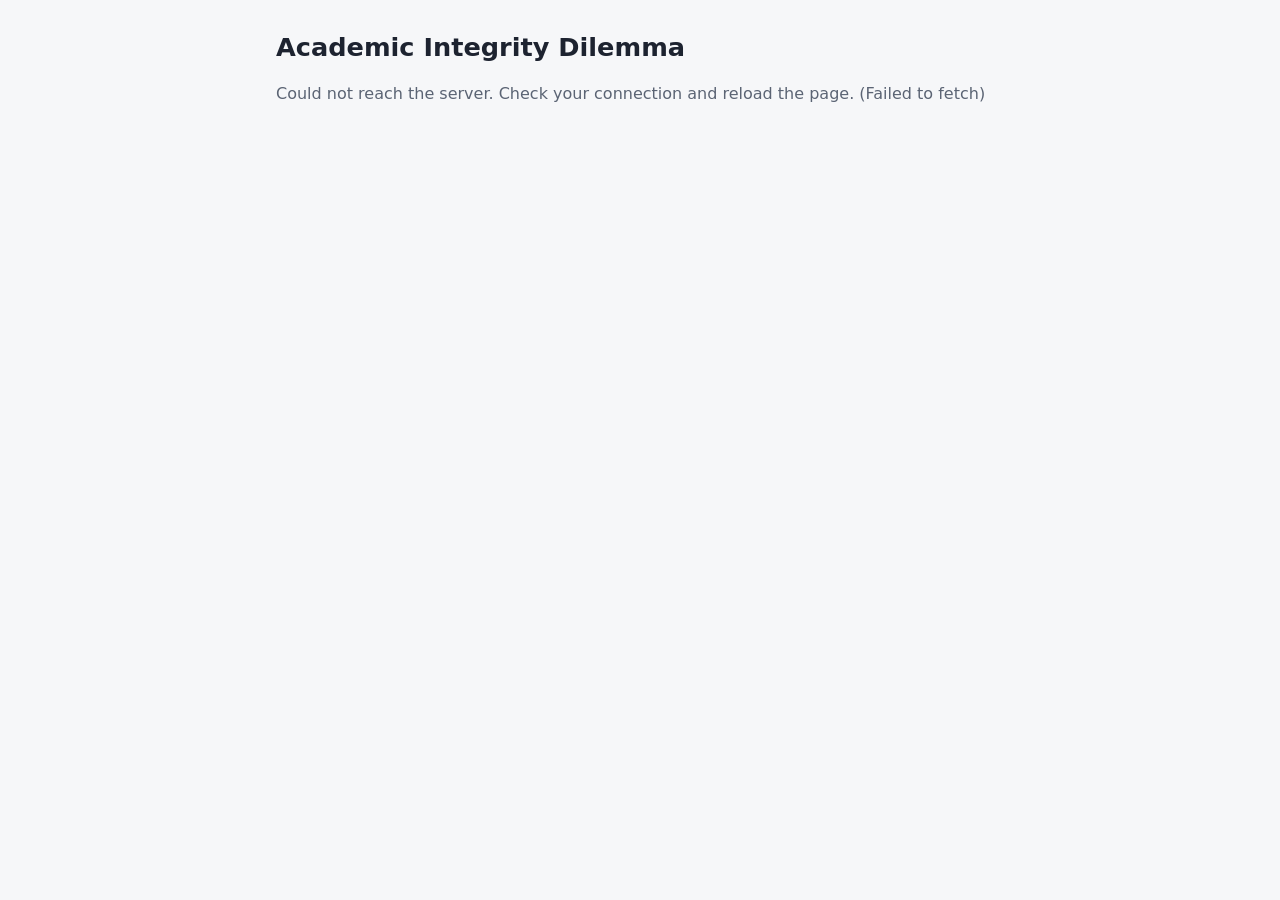
<file: index.html>
<!doctype html>
<html lang="en">
<head>
  <meta charset="utf-8">
  <meta name="viewport" content="width=device-width, initial-scale=1">
  <title>Academic Integrity Dilemma</title>
  <link rel="stylesheet" href="style.css">
</head>
<body>
  <main class="wrap">
    <h1>Academic Integrity Dilemma</h1>
    <p id="status" class="notice">Loading…</p>

    <section class="card" id="scenario-card" hidden>
      <h2>The situation</h2>
      <p id="scenario"></p>
      <p id="round-note" class="round-note"></p>
    </section>

    <section class="card" id="payoff-card" hidden>
      <h2>Points</h2>
      <div class="table-wrap"><table class="table" id="payoff-table"></table></div>
      <p class="muted" id="cap-note"></p>
    </section>

    <form id="form" class="card" hidden novalidate>
      <h2>Your response</h2>

      <div class="field">
        <label for="pair">Pair number</label>
        <select id="pair" required></select>
        <p class="hint">Your teacher gave you this number.</p>
      </div>

      <div class="field">
        <label for="username">Your school username</label>
        <input id="username" type="text" maxlength="30" autocomplete="off" autocapitalize="off" spellcheck="false" required>
        <p class="hint">
          Type the short username you use at school. Your points are tracked by this name,
          so type it the same way in Round 2. Capital letters don't matter.
        </p>
      </div>

      <fieldset class="field">
        <legend>What do you tell the teacher?</legend>
        <div id="choices"></div>
      </fieldset>

      <fieldset class="field">
        <legend>How confident are you that your partner will stay silent?</legend>
        <div id="confidence" class="scale"></div>
        <p class="hint">1 = not at all confident, 5 = very confident</p>
      </fieldset>

      <div class="field">
        <label for="reasoning">Briefly explain your reasoning for your choice to stay silent or to blame</label>
        <textarea id="reasoning" rows="4" maxlength="1000" required></textarea>
        <p class="hint">Please do not write names in this box.</p>
      </div>

      <fieldset class="field">
        <legend>What mattered most in your decision?</legend>
        <div id="mattered"></div>
        <input id="mattered-other" type="text" maxlength="200" placeholder="Describe &quot;Other&quot;" hidden>
      </fieldset>

      <p id="error" class="error" role="alert"></p>
      <button type="submit" id="submit">Submit</button>
    </form>

    <section class="card" id="done" hidden>
      <h2>Saved</h2>
      <p id="done-text"></p>
    </section>
  </main>

  <script src="config.js"></script>
  <script src="app.js"></script>
</body>
</html>
</file>
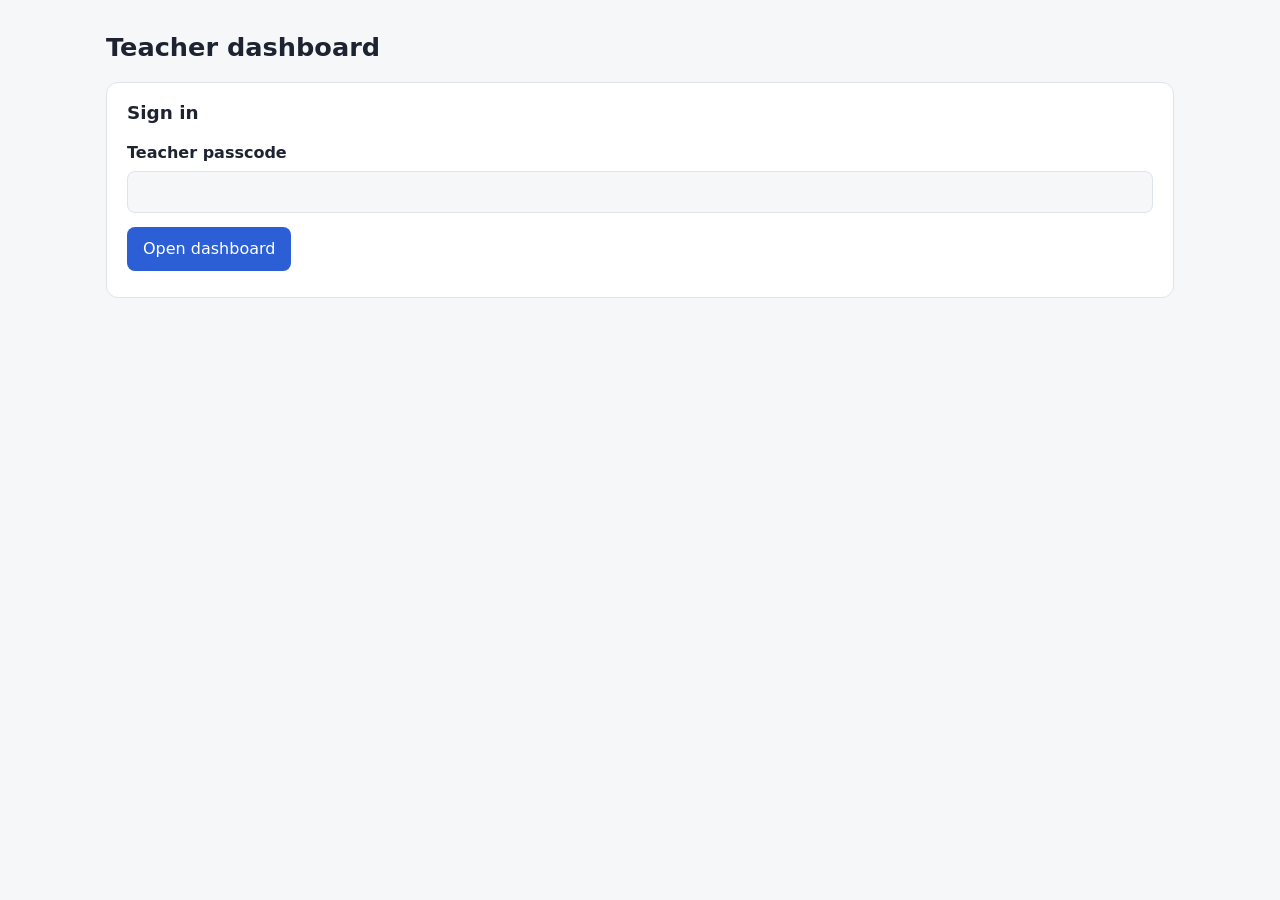
<file: dashboard.html>
<!doctype html>
<html lang="en">
<head>
  <meta charset="utf-8">
  <meta name="viewport" content="width=device-width, initial-scale=1">
  <title>Teacher Dashboard</title>
  <link rel="stylesheet" href="style.css">
</head>
<body>
  <main class="wrap wide">
    <h1>Teacher dashboard</h1>

    <section class="card" id="login">
      <h2>Sign in</h2>
      <form id="login-form">
        <div class="field">
          <label for="passcode">Teacher passcode</label>
          <input id="passcode" type="password" autocomplete="current-password" required>
        </div>
        <button type="submit" id="login-btn">Open dashboard</button>
      </form>
      <p id="login-error" class="error" role="alert"></p>
    </section>

    <div id="app" hidden>
      <section class="card controls">
        <label>Session
          <select id="session-filter"></select>
        </label>
        <label>Round
          <select id="round-filter">
            <option value="all">Both rounds</option>
            <option value="1">Round 1</option>
            <option value="2">Round 2</option>
          </select>
        </label>
        <button type="button" id="refresh" class="secondary">Refresh</button>
        <button type="button" id="export" class="secondary">Download CSV</button>
      </section>

      <p class="muted">The session and round filters apply to the overview, detail, mattered, and reasoning sections. Choice and outcome comparisons always show both rounds.</p>

      <section class="cards" id="overview"></section>

      <section class="card">
        <h2>Choices by round</h2>
        <div class="table-wrap" id="by-round"></div>
      </section>

      <section class="card">
        <h2>Pair outcomes by round</h2>
        <div class="table-wrap" id="outcomes"></div>
      </section>

      <section class="card">
        <h2>What mattered most</h2>
        <div class="table-wrap" id="mattered"></div>
        <h3>"Other" answers</h3>
        <ul id="other-list" class="plain"></ul>
      </section>

      <section class="card">
        <h2>Trend across sessions</h2>
        <p class="muted">Use this to compare classes and years. Blame rate is the share of responses that chose "Blame your partner".</p>
        <div class="table-wrap" id="trend"></div>
      </section>

      <section class="card">
        <h2>Extra credit by username</h2>
<p class="muted">Each student's points for each round, from the pair they were in. Totals include only rounds where both partners have responded; "pending" means a partner hasn't responded yet. Totals are capped at the limit in the Settings tab. Use the username column to award extra credit.</p>
        <div class="table-wrap" id="credit"></div>
      </section>

      <section class="card">
        <h2>Submission detail</h2>
        <p class="muted">Every response, with its username. Keep this page private.</p>
        <div class="table-wrap" id="detail"></div>
      </section>

      <section class="card">
        <h2>Reasoning (anonymous)</h2>
        <p class="muted">Shown without codes or pair numbers.</p>
        <div id="reasons"></div>
      </section>

      <section class="card">
        <h2>Class settings</h2>
        <form id="settings-form" class="settings-grid">
          <label>Current round
            <select id="set-round">
              <option value="1">1</option>
              <option value="2">2</option>
              <option value="3">3</option>
              <option value="4">4</option>
              <option value="5">5</option>
              <option value="6">6</option>
              <option value="7">7</option>
              <option value="8">8</option>
              <option value="9">9</option>
            </select>
          </label>
          <label>Session name
            <input id="set-session" type="text" maxlength="40" placeholder="e.g. Fall 2027 Period 3">
          </label>
          <label class="check">
            <input id="set-accepting" type="checkbox"> Accepting responses
          </label>
          <div><button type="submit" id="save-settings">Save settings</button></div>
        </form>
        <p class="hint">Change the session name at the start of each new class, so each year's results stay separate. Payoff values are on the Settings tab of the spreadsheet.</p>

        <h3>Delete a round's responses</h3>
        <p class="hint">Use this to remove test data. It deletes responses for the session and round chosen above, and cannot be undone.</p>
        <div class="row">
          <select id="del-round" aria-label="Round to delete">
            <option value="1">Round 1</option>
            <option value="2">Round 2</option>
          </select>
          <button type="button" id="delete-round" class="danger">Delete this session's round</button>
        </div>
        <p id="settings-msg" class="muted" role="status"></p>
      </section>
    </div>
  </main>

  <script src="config.js"></script>
  <script src="dashboard.js"></script>
</body>
</html>
</file>
<file: style.css>
:root {
  --bg: #f6f7f9;
  --fg: #1d2330;
  --muted: #5b6474;
  --card: #ffffff;
  --line: #dfe3ea;
  --accent: #2c5fd6;
  --accent-fg: #ffffff;
  --err: #b42318;
  --bar: #2c5fd6;
  --danger: #b42318;
}

@media (prefers-color-scheme: dark) {
  :root:not([data-theme="light"]) {
    --bg: #15181f;
    --fg: #e8ebf1;
    --muted: #9aa3b2;
    --card: #1e232d;
    --line: #2f3644;
    --accent: #6d93f0;
    --accent-fg: #0b1220;
    --err: #ff8a80;
    --bar: #6d93f0;
    --danger: #ff8a80;
  }
}

:root[data-theme="dark"] {
  --bg: #15181f;
  --fg: #e8ebf1;
  --muted: #9aa3b2;
  --card: #1e232d;
  --line: #2f3644;
  --accent: #6d93f0;
  --accent-fg: #0b1220;
  --err: #ff8a80;
  --bar: #6d93f0;
  --danger: #ff8a80;
}

* { box-sizing: border-box; }

body {
  margin: 0;
  background: var(--bg);
  color: var(--fg);
  font: 16px/1.5 system-ui, -apple-system, "Segoe UI", Roboto, sans-serif;
}

[hidden] { display: none !important; }

.wrap { max-width: 760px; margin: 0 auto; padding: 16px; }
.wide { max-width: 1100px; }

h1 { font-size: 1.6rem; margin: 12px 0 4px; }
h2 { font-size: 1.15rem; margin: 0 0 10px; }
h3 { font-size: 1rem; margin: 16px 0 6px; }

.card {
  background: var(--card);
  border: 1px solid var(--line);
  border-radius: 12px;
  padding: 16px 20px;
  margin: 16px 0;
}

.field { display: block; margin: 14px 0; }
.field > label, .field > legend, legend { font-weight: 600; display: block; margin-bottom: 6px; }
fieldset { border: 0; padding: 0; margin: 14px 0; }

input, select, textarea {
  font: inherit;
  width: 100%;
  padding: 8px 10px;
  border: 1px solid var(--line);
  border-radius: 8px;
  background: var(--bg);
  color: var(--fg);
}

button {
  font: inherit;
  padding: 10px 16px;
  border: 0;
  border-radius: 8px;
  background: var(--accent);
  color: var(--accent-fg);
  cursor: pointer;
  white-space: nowrap;
}
button.secondary { background: transparent; color: var(--accent); border: 1px solid var(--accent); }
button.danger { background: transparent; color: var(--danger); border: 1px solid var(--danger); }
button:disabled { opacity: 0.5; cursor: default; }

.row { display: flex; gap: 8px; align-items: center; flex-wrap: wrap; }
.row input { flex: 1; min-width: 180px; width: auto; }

label.opt {
  display: flex;
  gap: 10px;
  align-items: flex-start;
  padding: 10px;
  border: 1px solid var(--line);
  border-radius: 8px;
  margin: 6px 0;
  cursor: pointer;
  font-weight: 400;
}
label.opt input { width: auto; margin-top: 4px; }

.scale { display: flex; gap: 8px; flex-wrap: wrap; }
.scale label.opt { margin: 0; justify-content: center; min-width: 56px; }

.muted, .hint { color: var(--muted); font-size: 14px; margin: 6px 0 0; }
.error { color: var(--err); margin: 10px 0; }
.round-note { font-weight: 600; }
.notice { color: var(--muted); }

.table-wrap { overflow-x: auto; }
.table { width: 100%; border-collapse: collapse; font-size: 14px; }
.table th, .table td {
  padding: 7px 8px;
  border-bottom: 1px solid var(--line);
  text-align: left;
  vertical-align: top;
}
.table th { font-weight: 600; color: var(--muted); }

.bar { height: 8px; background: var(--line); border-radius: 4px; overflow: hidden; min-width: 80px; margin-top: 4px; }
.bar span { display: block; height: 100%; background: var(--bar); }

.cards { display: grid; grid-template-columns: repeat(auto-fit, minmax(150px, 1fr)); gap: 12px; margin: 16px 0; }
.stat { background: var(--card); border: 1px solid var(--line); border-radius: 12px; padding: 14px; }
.stat-value { font-size: 1.5rem; font-weight: 700; }
.stat-label { color: var(--muted); font-size: 14px; }

.controls { display: flex; flex-wrap: wrap; gap: 12px; align-items: flex-end; }
.controls label { display: flex; flex-direction: column; font-size: 14px; color: var(--muted); }
.controls select { width: auto; min-width: 160px; }

.settings-grid { display: grid; grid-template-columns: repeat(auto-fit, minmax(200px, 1fr)); gap: 12px; align-items: end; }
.settings-grid label { display: flex; flex-direction: column; gap: 4px; font-size: 14px; color: var(--muted); }
.settings-grid label.check { flex-direction: row; align-items: center; gap: 8px; color: var(--fg); }
.settings-grid label.check input { width: auto; }

blockquote {
  margin: 8px 0;
  padding: 6px 12px;
  border-left: 3px solid var(--line);
}
ul.plain { padding-left: 18px; }
</file>
